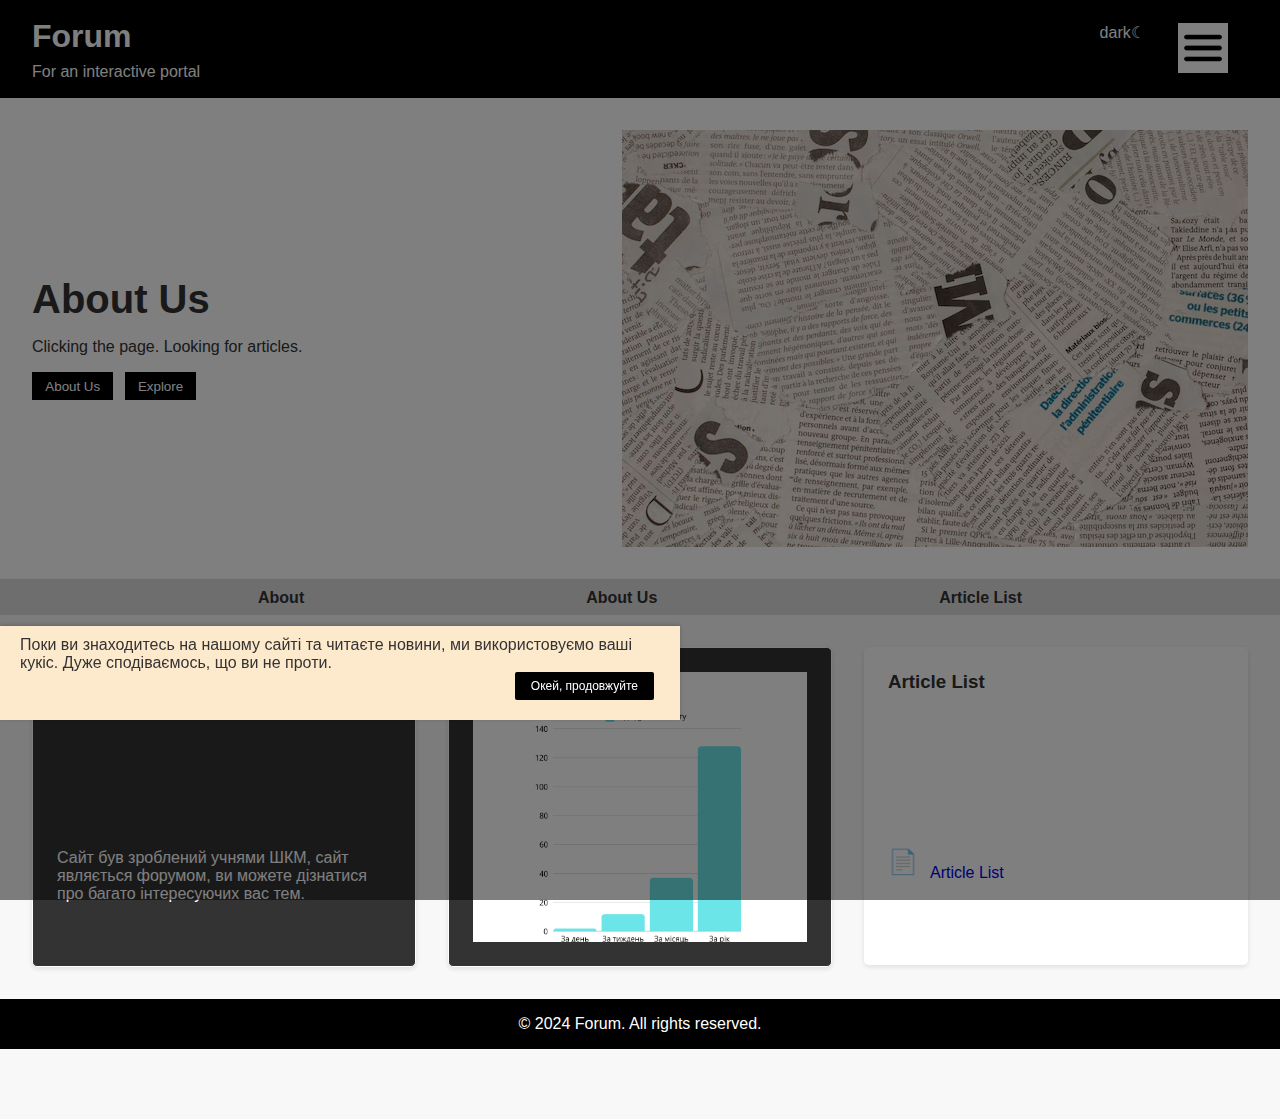
<file: index.html>
<!DOCTYPE html>
<html lang="en">
<head>
  <meta charset="UTF-8">
  <meta name="viewport" content="width=device-width, initial-scale=1.0">
  <link rel="stylesheet" href="css/style.css">
  <title>Forum</title>
</head>
<body>
  <header class="header">
    <div class="header-left">
      <h1>Forum</h1>
      <p>For an interactive portal</p>
    </div>
    <div class="header-right">
      <button class="header-button"><span class="theme">dark☾</span></button>
      <nav>
        <button type="button" class="burger-button"><img src="img/menu.jpg" alt="menu" class="header-burger"/></button>
        <ul class="nav">
          <li class="item"><a href="#"  class="link">User</a></li>
          <li class="item"><a href="#"  class="link">About</a></li>
          <li class="item"><a href="#"  class="link">List</a></li>
        </ul>
      </nav>
    </div>
  </header>

  <main>
    <section class="hero">
      <div class="hero-content">
        <h2>About Us</h2>
        <p>Clicking the page. Looking for articles.</p>
        <button>About Us</button>
        <button>Explore</button>
      </div>
      <div class="hero-image">
        <img  alt="Hero graphic" src="img/newspaper.avif">
      </div>
    </section>

    <nav class="subnav">
      <ul class="subul">
        <li>About</li>
        <li>About Us</li>
        <li>Article List</li>
      </ul>
    </nav>

    <section class="content">
      <div class="about-section">
        <h3>About Us</h3>
        <p>Сайт був зроблений учнями ШКМ, сайт являється форумом, ви можете дізнатися про багато інтересуючих вас тем.</p>
      </div>
      <div class="chart-section">
        <img alt="Pie chart" src="img/diagram.png" class="diagram">
      </div>
      <div class="article-list">
        <h3>Article List</h3>
        <ul>
          <li>
            <a href="iindex.html"><span class="icon">📄</span> <p class="article-list-text">Article List</p></a>
          </li>
          <li>
            <span class="icon">📄</span> <p class="article-list-text">Article List</p>
          </li>
          <li>
            <span class="icon">📄</span> <p class="article-list-text">Article List</p>
          </li>
          <li>
            <span class="icon">📄</span> <p class="article-list-text">Article List</p>
          </li>
          <li>
            <span class="icon">📄</span> <p class="article-list-text">Article List</p>
          </li>
          <li>
            <span class="icon">📄</span> <p class="article-list-text">Article List</p>
          </li>
          <li>
            <span class="icon">📄</span> <p class="article-list-text">Article List</p>
          </li>
          <li>
            <span class="icon">📄</span> <p class="article-list-text">Article List</p>
          </li>
          <li>
            <span class="icon">📄</span> <p class="article-list-text">Article List</p>
          </li>
          <li>
            <span class="icon">📄</span> <p class="article-list-text">Article List</p>
          </li>
          <li>
            <span class="icon">📄</span> <p class="article-list-text">Article List</p>
          </li>
          <li>
            <span class="icon">📄</span> <p class="article-list-text">Article List</p>
          </li>
          <li>
            <span class="icon">📄</span> <p class="article-list-text">Article List</p>
          </li>
        </ul>
      </div>
    </section>
  </main>

  <footer class="footer">
    <p>&copy; 2024 Forum. All rights reserved.</p>
  </footer>
  <aside class="cookies-agreement">
    <p>Поки ви знаходитесь на нашому сайті та читаєте новини, ми використовуємо ваші кукіс. Дуже сподіваємось, що ви не проти.</p>
    <button class="button cookies-button" type="button">Окей, продовжуйте</button>
  </aside>
  <script src="js/index.js"></script>
</body>
</html>
</file>
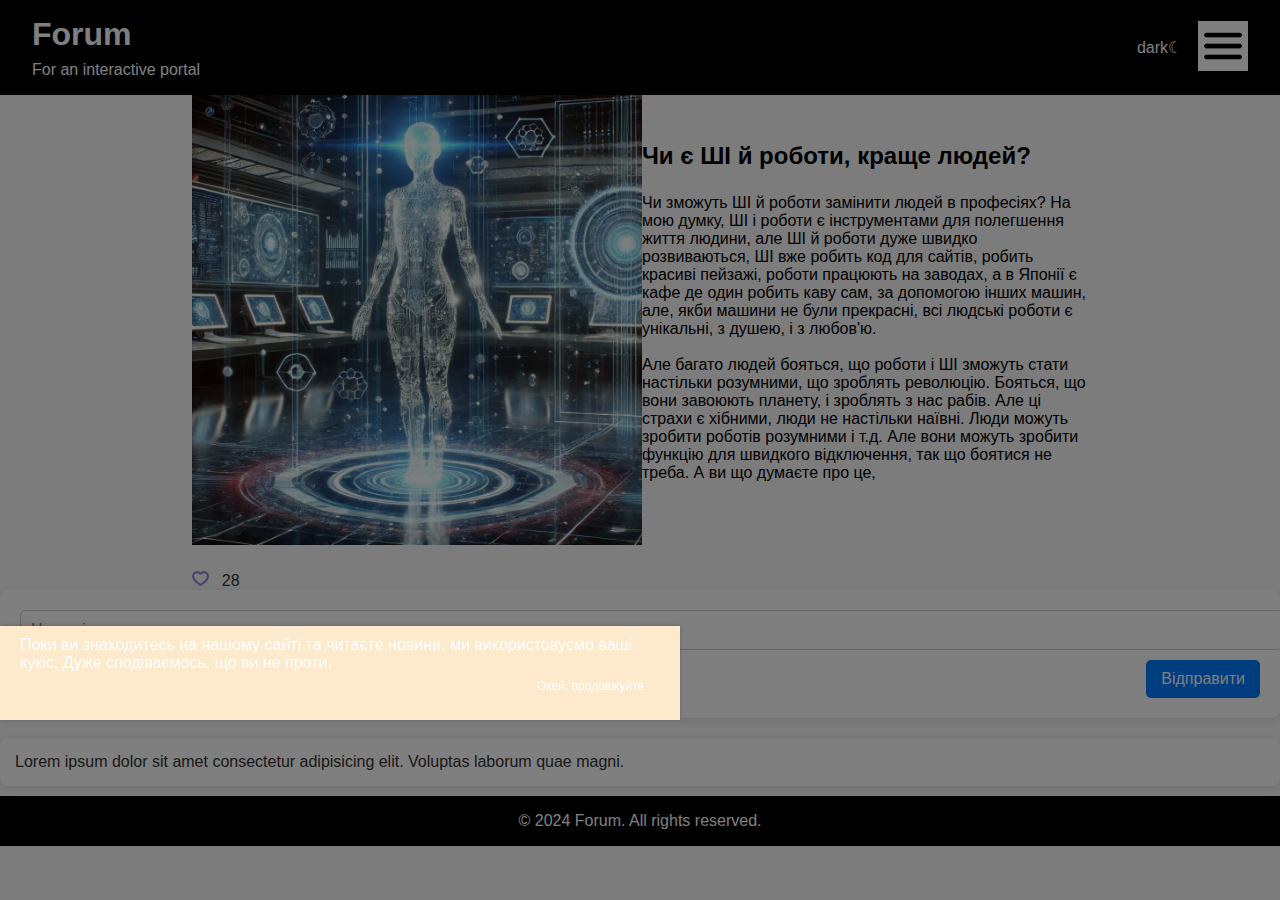
<file: iindex.html>
<!DOCTYPE html>
<html lang="en">
<head>
    <meta charset="UTF-8">
    <meta name="viewport" content="width=device-width, initial-scale=1.0">
    <link rel="stylesheet" href="css/stylee.css">
    <title>Document</title>
</head>
<body>
    <header class="header">
        <div class="header-left">
          <h1><a href="index.html">Forum</a></h1>
          <p>For an interactive portal</p>
        </div>
        <div class="header-right">
          <button class="header-button"><span class="theme">dark☾</span></button>
          <nav>
            <button type="button" class="burger-button"><img src="img/menu.jpg" alt="menu" class="header-burger"/></button>
            <ul class="nav">
              <li class="item"><a href="#"  class="link">User</a></li>
              <li class="item"><a href="#"  class="link">About</a></li>
              <li class="item"><a href="#"  class="link">List</a></li>
            </ul>
          </nav>
        </div>
      </header>
      <main class="main">
        <section class="section">
            <img src="img/ii.jpg" alt="" class="forum-image">
            <div class="forum-text-container">
                <h2 class="forum-text-title">Чи є ШІ й роботи, краще людей?</h2>
                <p class="forum-text">
                  Чи зможуть ШІ й роботи замінити людей в професіях? На мою думку, ШІ і роботи є інструментами для полегшення життя людини, але ШІ й роботи дуже швидко розвиваються, ШІ вже робить код для сайтів, робить красиві пейзажі, роботи працюють на заводах, а в Японії є кафе де один робить каву сам, за допомогою інших машин, але, якби машини не були прекрасні, всі людські роботи є унікальні, з душею, і з любов'ю.
                  <br>
                  <br>
                  Але багато людей бояться, що роботи і ШІ зможуть стати настільки розумними, що зроблять революцію. Бояться, що вони завоюють планету, і зроблять з нас рабів. Але ці страхи є хібними, люди не настільки наївні. Люди можуть зробити роботів розумними і т.д. Але вони можуть зробити функцію для швидкого відключення, так що боятися не треба. А ви що думаєте про це, 
                  </p>
            </div>
        </section>
        <button class="heart" type="button"></button><span class="likes-number">28</span>
        <section class="section-comments">
            <form class="comment-form">
                <input
                  type="text"
                  class="comment-field"
                  placeholder="Напишіть ваш коментар..."
           name="commentField"
                  required
                />
                <button type="submit" class="submit-button">Відправити</button>
              </form>
           
           
              <ul class="comment-list">
                <li class="user-comment">
                  Lorem ipsum dolor sit amet consectetur adipisicing elit. Voluptas
                  laborum quae magni.
                </li>
              </ul>
        </section>
      </main>
      <footer class="footer">
        <p>&copy; 2024 Forum. All rights reserved.</p>
      </footer>
      <aside class="cookies-agreement">
        <p>Поки ви знаходитесь на нашому сайті та читаєте новини, ми використовуємо ваші кукіс. Дуже сподіваємось, що ви не проти.</p>
        <button class="button cookies-button" type="button">Окей, продовжуйте</button>
      </aside>
      <script src="js/indexx.js"></script>
</body>
</html>
</file>
<file: css/stylee.css>
body, h1, h2, h3, p, ul, li, a, button {
    margin: 0;
    padding: 0;
    list-style: none;
    text-decoration: none;
    box-sizing: border-box;
    color: white;
  }
  
  /* Body styling */
  body {
    font-family: Arial, sans-serif;
    background-color: #f8f8f8;
    color: #333;
  }
 
 /* Header styling */
 .header {
    display: flex;
    justify-content: space-between;
    align-items: center;
    background-color: #000;
    color: #fff;
    padding: 1em 2em;
  }
  .theme{
    font-size: 1rem;
    color: white;
  }
  .header h1 {
    font-size: 2rem;
  }
  .header-right{
    display: flex;
    justify-content: flex-end;
    align-items: center;
  }
  
  .header p {
    font-size: 1rem;
    margin-top: 0.5rem;
  }
  .header-button{
    height: 20px;
  }
  
  .nav {
    display: none;
    list-style: none;
    margin: 0;
    padding: 0;
    transform: scale(0.8);
    transition: opacity 0.5s ease, transform 0.5s ease;
    order: 2;
   }
   .header-burger{
    width: 50px;
    height: 50px;
   }
  
  .nav li a {
    color: #fff;
    font-weight: bold;
    transition: color 0.3s;
  }
  
  .nav li a:hover {
    color: #ccc;
  }
  .list {
    display: none;
    list-style: none;
    margin: 0;
    padding: 0;
    transform: scale(0.8);
    transition: opacity 0.5s ease, transform 0.5s ease;
   }
   .active {
    position: absolute;
    top: 15%;
    left: 50%;
    transform: translate(-50%, -50%) scale(1);
    display: flex;
    flex-direction: column;
    align-items: center;
   }
   .item:not(:last-child) {
    margin-bottom: 20px;
   }
   
   
   .link {
    text-decoration: none;
    color: #fff;
    font-size: 16px;
    transition: color 0.3s ease;
    font-size: 32px;
    transition: color 0.3s ease, transform 0.3s ease;
   }
   
   
   .link:hover {
    color: #1e90ff;
    transform: scale(1.1);
   }
   
   
   .logo {
    font-family: "Arial Black", sans-serif;
    font-size: 28px;
    background: linear-gradient(90deg, #1e90ff, #00bfff);
    text-shadow: 2px 2px 5px rgba(0, 0, 0, 0.3);
    text-transform: uppercase;
    letter-spacing: 2px;
    padding: 10px 10px;
    border: 2px solid #1e90ff;
    border-radius: 8px;
    text-decoration: none;
    color: #fff;
   }
   button {
    background-color: transparent;
    border: none;
    cursor: pointer;
    transition: transform 0.5s ease;
   }
   
   
   .rotate {
    transform: rotate(90deg);
   }
  .theme{
    margin-right: 1em;
  }
  /* Forum-text */
  .section{
    display: flex;
    justify-content: center;
    align-items: center;
    width: 70%;
    margin-left: 15%;
  }
  .forum-image{
    width: 50vw;
    height: 50vh;
  }
  .forum-text-container *{
    color: black;
    margin-bottom: 1em;
  }
  .heart {
    color: #6653d9;
    background-image: url("../img/icon-heart-light.svg");
    background-size: contain;
    opacity: 0.7;
    width: 17px;
    height: 15px;
    border: 0;
    margin-left: 15%;
    margin-top: 2%;
    margin-right: 1%;
   }
   
   
   .heart.added {
    background-image: url("../img/icon-heart-light-added.svg");
   }
  /* comments */
  .comment-form {
    display: flex;
    flex-direction: column;
    gap: 10px;
    background: #fff;
    padding: 20px;
    border-radius: 8px;
    box-shadow: 0 2px 8px rgba(0, 0, 0, 0.1);
 }
 .comment-field {
    width: 100%;
    padding: 10px;
    font-size: 16px;
    border: 1px solid #ccc;
    border-radius: 5px;
 }
 .comment-field:focus {
    outline: none;
    border-color: #007bff;
 }
 .submit-button {
    padding: 10px 15px;
    font-size: 16px;
    color: white;
    background-color: #007bff;
    border: none;
    border-radius: 5px;
    cursor: pointer;
    align-self: flex-end;
 }
 .submit-button:hover {
    background-color: #0056b3;
 }
 .comment-list {
    margin-top: 20px;
    list-style: none;
 }
 .user-comment {
    background: #fff;
    margin-bottom: 10px;
    padding: 15px;
    border-radius: 8px;
    box-shadow: 0 2px 8px rgba(0, 0, 0, 0.1);
    font-size: 16px;
    color: #333;
 }
 /* footer */
 .footer {
    text-align: center;
    padding: 1em;
    background: #000;
    color: #fff;
  }
  .cookies-agreement {
    background-color: #fdeacd;
    box-shadow: 0 -1px 4px rgba(0, 0, 0, 0.2);
   }
    .cookies-agreement {
      z-index: 9999999;
      display: flex;
      flex-direction: column;
      position: fixed;
      bottom: 20%;
      width: 50%;
      padding: 10px 20px 20px;
      margin: 0 auto;
    }
     .cookies-agreement .button {
      margin-left: auto;
    }
     .cookies-agreement-closed {
      display: none;
    }
     .button {
      font-size: 12px;
      border: none;
      padding: 7px 16px;
      border-radius: 2px;
    }
   .cookies-agreement-closed {
      display: none;
    }
   .overlay {
    position: fixed;
    top: 0;
    left: 0;
    width: 100%;
    height: 100%;
    background-color: rgba(0, 0, 0, 0.5);
    z-index: 9999;
   }
   /* Темна тема */
.dark-theme {
  background-color: black;
  color: white;
}

/* Для всіх дочірніх елементів тексту в темній темі */
.dark-theme .forum-text-container * {
  color: white;
}
.dark-theme .comment-form{
  background-color: #444;
}
.dark-theme .user-comment {
  background-color: #444;
  color: white;
}
</file>
<file: css/style.css>
/* General Reset */
body, h1, h2, h3, p, ul, li, a, button {
    margin: 0;
    padding: 0;
    list-style: none;
    text-decoration: none;
    box-sizing: border-box;
  }
  
  /* Body styling */
  body {
    font-family: Arial, sans-serif;
    background-color: #f8f8f8;
    color: #333;
  }
  
  /* Header styling */
  .header {
    display: flex;
    justify-content: space-between;
    align-items: center;
    background-color: #000;
    color: #fff;
    padding: 1em 2em;
  }
  .theme{
    font-size: 1rem;
    color: white;
  }
  .header h1 {
    font-size: 2rem;
  }
  .header-right{
    display: flex;
    justify-content: flex-end;
  }
  
  .header p {
    font-size: 1rem;
    margin-top: 0.5rem;
  }
  .header-button{
    height: 20px;
  }
  
  .nav {
    display: none;
    list-style: none;
    margin: 0;
    padding: 0;
    transform: scale(0.8);
    transition: opacity 0.5s ease, transform 0.5s ease;
    order: 2;
   }
   .header-burger{
    width: 50px;
    height: 50px;
   }
  
  .nav li a {
    color: #fff;
    font-weight: bold;
    transition: color 0.3s;
  }
  
  .nav li a:hover {
    color: #ccc;
  }
  .list {
    display: none;
    list-style: none;
    margin: 0;
    padding: 0;
    transform: scale(0.8);
    transition: opacity 0.5s ease, transform 0.5s ease;
   }
   .active {
    position: absolute;
    top: 15%;
    left: 50%;
    transform: translate(-50%, -50%) scale(1);
    display: flex;
    flex-direction: column;
    align-items: center;
   }
   .item:not(:last-child) {
    margin-bottom: 20px;
   }
   
   
   .link {
    text-decoration: none;
    color: #fff;
    font-size: 16px;
    transition: color 0.3s ease;
    font-size: 32px;
    transition: color 0.3s ease, transform 0.3s ease;
   }
   
   
   .link:hover {
    color: #1e90ff;
    transform: scale(1.1);
   }
   
   
   .logo {
    font-family: "Arial Black", sans-serif;
    font-size: 28px;
    background: linear-gradient(90deg, #1e90ff, #00bfff);
    text-shadow: 2px 2px 5px rgba(0, 0, 0, 0.3);
    text-transform: uppercase;
    letter-spacing: 2px;
    padding: 10px 10px;
    border: 2px solid #1e90ff;
    border-radius: 8px;
    text-decoration: none;
    color: #fff;
   }
   button {
    background-color: transparent;
    border: none;
    cursor: pointer;
    transition: transform 0.5s ease;
   }
   
   
   .rotate {
    transform: rotate(90deg);
   }
   a{
    display: flex;
   }
  
  /* Hero section */
  .hero {
    display: flex;
    justify-content: space-between;
    align-items: center;
    padding: 2em;
    background: #fff;
    border-bottom: 2px solid #ddd;
  }
  
  .hero-content h2 {
    font-size: 2.5rem;
  }
  
  .hero-content p {
    margin: 1em 0;
  }
  
  button {
    background-color: #000;
    color: #fff;
    border: none;
    padding: 0.5em 1em;
    margin-right: 0.5em;
    cursor: pointer;
    transition: background-color 0.3s;
  }
  
  button:hover {
    background-color: #444;
  }
  .diagram{
    width: 100%;
    height: 80%;
  }
  
  /* Subnav */
  .subnav {
    background-color: #ddd;
    padding: 0.5em 0;
    display: flex;
    justify-content: space-between;
    align-items: center;
  }
  
  .subnav ul {
    display: flex;
    justify-content: space-evenly;
    width: 100%;
    gap: 1.5em;
  }
  
  .subnav ul li {
    font-weight: bold;
  }
  .subnav ul li:nth-child(odd){
    margin-left: 5%;
    margin-right: 5%;
  }
  
  /* Content section */
  .content {
    display: grid;
    grid-template-columns: repeat(3, 1fr);
    gap: 2em;
    padding: 2em;
  }
  
  .about-section, .chart-section, .article-list {
    background: #fff;
    padding: 1.5em;
    border-radius: 5px;
    box-shadow: 0 2px 5px rgba(0, 0, 0, 0.1);
  }
  
  .about-section h3, .article-list h3 {
    margin-bottom: -5em;
  }
  
  .chart-section img, .hero-image img {
    width: 100%;
    height: 100%;
    display: block;
  }
  
  .article-list ul li {
    display: flex;
    align-items: center;
    margin-bottom: -6em;
  }
  
  .article-list .icon {
    margin-right: 0.5em;
    font-size: 1.5rem;
  }
  .article-list{
    overflow-y: scroll;
  }
  .content *{
    height: 30vh;
  }
  .article-list-text{
    margin-top:1em;
  }
  .cookies-agreement {
    background-color: #fdeacd;
    box-shadow: 0 -1px 4px rgba(0, 0, 0, 0.2);
   }
    .cookies-agreement {
      z-index: 9999999;
      display: flex;
      flex-direction: column;
      position: fixed;
      bottom: 20%;
      width: 50%;
      padding: 10px 20px 20px;
      margin: 0 auto;
    }
     .cookies-agreement .button {
      margin-left: auto;
    }
     .cookies-agreement-closed {
      display: none;
    }
     .button {
      font-size: 12px;
      border: none;
      padding: 7px 16px;
      border-radius: 2px;
    }
   .cookies-agreement-closed {
      display: none;
    }
   .overlay {
    position: fixed;
    top: 0;
    left: 0;
    width: 100%;
    height: 100%;
    background-color: rgba(0, 0, 0, 0.5);
    z-index: 9999;
   }
  
  /* Footer */
  .footer {
    text-align: center;
    padding: 1em;
    background: #000;
    color: #fff;
  }
  /* Темна тема */
body.dark-theme {
  background-color: #000;
  color: #fff;
}

/* Додаткові стилі для темної теми */
body.dark-theme .header {
  background-color: #111;
}

body.dark-theme .nav li a {
  color: #ccc;
}

body.dark-theme button {
  background-color: #333;
  color: #fff;
}
body.dark-theme section {
  background-color: #333;
  color: #fff;
}
body.dark-theme .subnav {
  background-color: #333;
  color: #fff;
  border: 0;
}
body.dark-theme .article-list, .about-section, .chart-section{
  background-color: #333;
  color: #fff;
  border: 1px solid #fff;
}

body.dark-theme .footer {
  background-color: #111;
}
</file>
